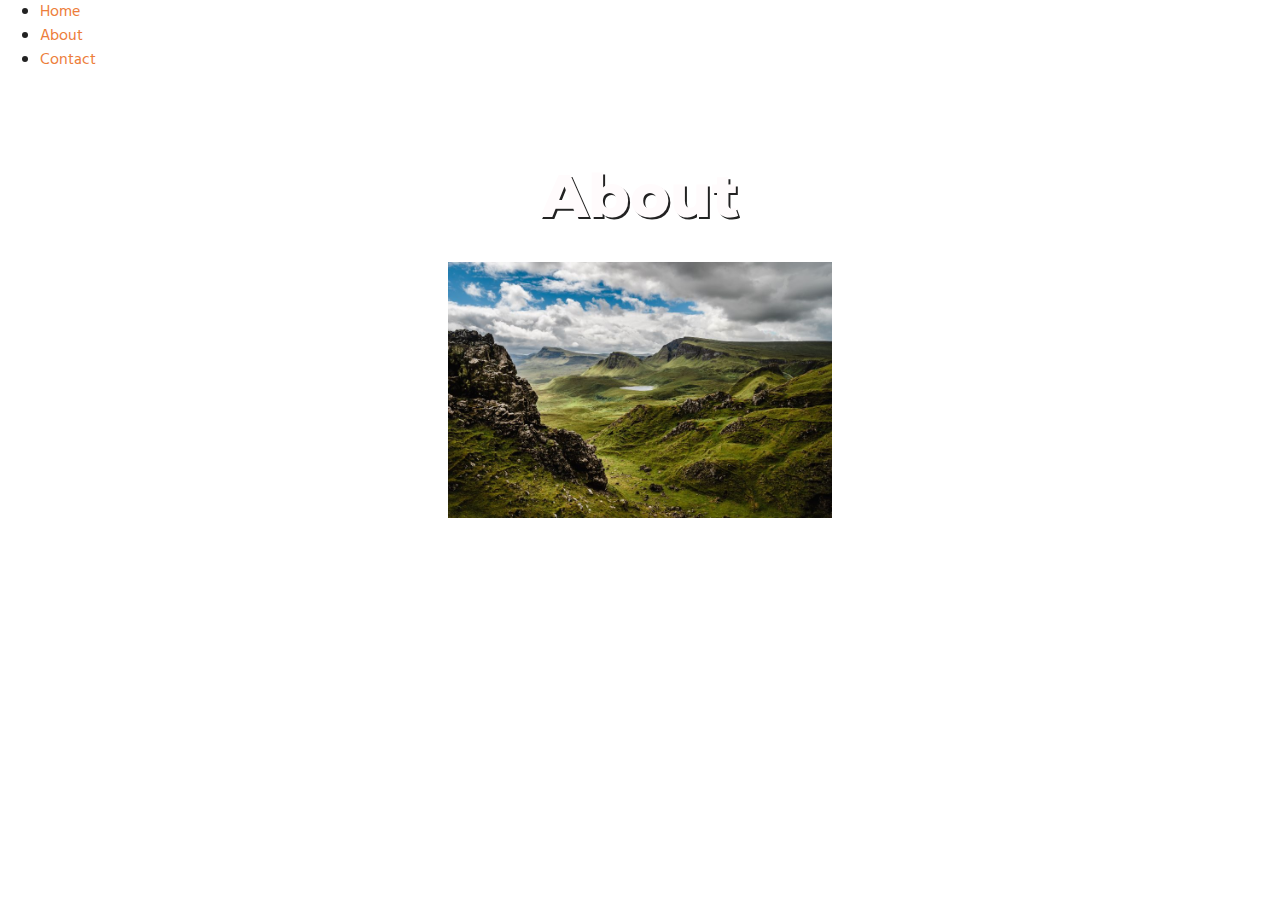
<file: about/index.html>
<!DOCTYPE html>
<html lang="en">

<head>
  <meta charset="UTF-8">
  <meta http-equiv="X-UA-Compatible" content="IE=edge">
  <meta name="viewport" content="width=device-width, initial-scale=1.0">
  <meta name="description" content="About page for a website all about bagpipes. Come see how dope bagpipes are!">
  <link rel="apple-touch-icon" sizes="180x180" href="../images/apple-touch-icon.png">
  <link rel="icon" type="image/png" sizes="32x32" href="../images/favicon-32x32.png">
  <link rel="icon" type="image/png" sizes="16x16" href="../images/favicon-16x16.png">
  <link rel="manifest" href="../images/site.webmanifest">
  <link rel="preconnect" href="https://fonts.googleapis.com">
  <link rel="preconnect" href="https://fonts.gstatic.com" crossorigin>
  <link
    href="https://fonts.googleapis.com/css2?family=Hind&family=Montserrat:ital,wght@0,400;0,500;0,700;0,800;1,400;1,500;1,700;1,800&display=swap"
    rel="stylesheet">
  <link rel="stylesheet" href="../styles/main.css">
  <title>About - Bagpipes are Dope</title>
</head>

<body>
  <header>
    <nav>
      <ul>
        <li><a href="../">Home</a></li>
        <li><a>About</a></li>
        <li><a href="../contact/">Contact</a></li>
      </ul>
    </nav>
  </header>
  <main>
    <h1>About</h1>
    <img srcset="../images/scotland-300px.jpg 300w,
         ../images/scotland-600px.jpg 600w,
         ../images/scotland-900px.jpg 900w" sizes="50vw" src="../images/scotland-600px.jpg"
      alt="the scottish highlands" width="600" height="400">

  </main>
</body>

</html>
</file>
<file: styles/main.css>
/*****************************************************/
/* This semester we will be using my variation of    */
/* Josh Comeau's CSS Reset instead of normalize      */
/* Read more at                                      */
/* https://www.joshwcomeau.com/css/custom-css-reset/ */
/*****************************************************/
/* Always add your CSS below the reset CSS           */
/*****************************************************/

:root {
  --color-primary: #ed7d3a;
  --color-secondary: #36827f;
  --color-accent-light: #ece4b7;
  --color-accent-dark: #1b2432;
  --color-white: #fffbfc;
  --color-black: #222;
  --transparent: #00000000;
  --color-shadow: #00000020;

  --color-darkgrey: #555;
  --color-lightgrey: #aaa;
}

*,
*::before,
*::after {
  box-sizing: border-box;
}

* {
  margin: 0;
  /* this an experimental line-height; if it breaks, add line-height: 1.5 to body */
  line-height: calc(1em + 0.5rem);
}

html,
body {
  height: 100%;
}

body {
  margin: 0;
  -webkit-font-smoothing: antialiased;
}

img,
picture,
video,
canvas,
svg {
  display: block;
  max-width: 100%;
  height: auto;
}

input,
button,
textarea,
select {
  font: inherit;
}

/* until you get a feel for overflow, I'll keep these next two commented out */
/* p,
h1,
h2,
h3,
h4,
h5,
h6 {
  overflow-wrap: break-word;
} */

/* p {
  overflow-wrap: break-word;
  hyphens: auto;
} */

/* temp CSS for HTML only assignments */
picture img {
  width: 100%;
}

svg {
  width: 200px;
}

/* temp fix to size about img */
img[srcset] {
  width: 50%;
  height: auto;
  margin: 2rem auto;
}

/* temporary fix to size svg images */
img[src$="svg"] {
  width: 200px;
}

/************ add your CSS here *****************/

h1 {
  font-family: "Montserrat", sans-serif;
  font-size: 60px;
  color: var(--color-white);
  text-align: center;
  font-weight: 800;
  margin-top: 1.5em;
  text-shadow: 2px 2px var(--color-black);
}

.hero h1 {
  font-size: clamp(2rem, 6vw + 1rem, 5rem);
}

.hero > div {
  position: absolute;
  z-index: 100;
}

.hero p {
  color: var(--color-white);
  text-align: center;
  font-size: 20px;
  margin-top: 20px;
}

.hero img {
  filter: brightness(60%);
}

h2 {
  font-family: "Montserrat", sans-serif;
  color: var(--color-black);
  font-weight: 700;
  margin-top: 1.5em;
}

h3 {
  font-family: "Montserrat", sans-serif;
  color: var(--color-secondary);
  font-weight: 700;
  margin-top: 1.5em;
}

h4 {
  font-family: "Montserrat", sans-serif;
  color: var(--color-black);
  font-weight: 400;
  margin-top: 1.5em;
}

body {
  font-family: "Hind", sans-serif;
  color: var(--color-black);
  font-weight: 400;
}

a {
  text-decoration: none;
  color: var(--color-primary);
  display: inline-block;
  transition: color 300ms ease;
}

a[href]:hover {
  color: var(--color-accent-light);
}

.button {
  background-color: var(--color-accent-dark);
  color: var(--color-white);
  border: 3px solid var(--transparent);
  transition: background-color 300ms ease, color 300ms ease, border 300ms ease;
  padding: 0.5em 1em;
  border-radius: 5px;
}

.button:hover {
  color: var(--color-accent-dark);
  background-color: var(--color-white);
  border: 3px solid var(--color-accent-dark);
}

main {
  margin: 0 auto;
  padding: 0 1rem;
  max-width: 50rem;
}

p {
  margin-bottom: 1.5rem;
}

.cards {
  margin: 100px 50px;
}

.card {
  width: 300px;
  height: 400px;
  margin: 10px;
  box-shadow: 0px 0px 10px 1px var(--color-shadow);
  border-radius: 10px;
  display: inline-block;
  background-color: white;
  text-decoration: none;
  transition: 300ms;
}

.card:hover {
  width: 306px;
  height: 408px;
  margin: 6px 7px;
  box-shadow: 0px 0px 15px 3px var(--color-shadow);
}

.card img {
  border-radius: 10px 10px 0px 0px;
}

.card h4 {
  font-size: 2em;
  font-weight: 500;
  margin: 10px;
}

.card p {
  width: 80%;
  margin: 10px;
  color: var(--color-black);
}

article,
aside {
  margin-bottom: 6rem;
}

footer {
  background-color: var(--color-accent-dark);
  color: var(--color-white);
  padding: 2em 1em;
}
</file>
